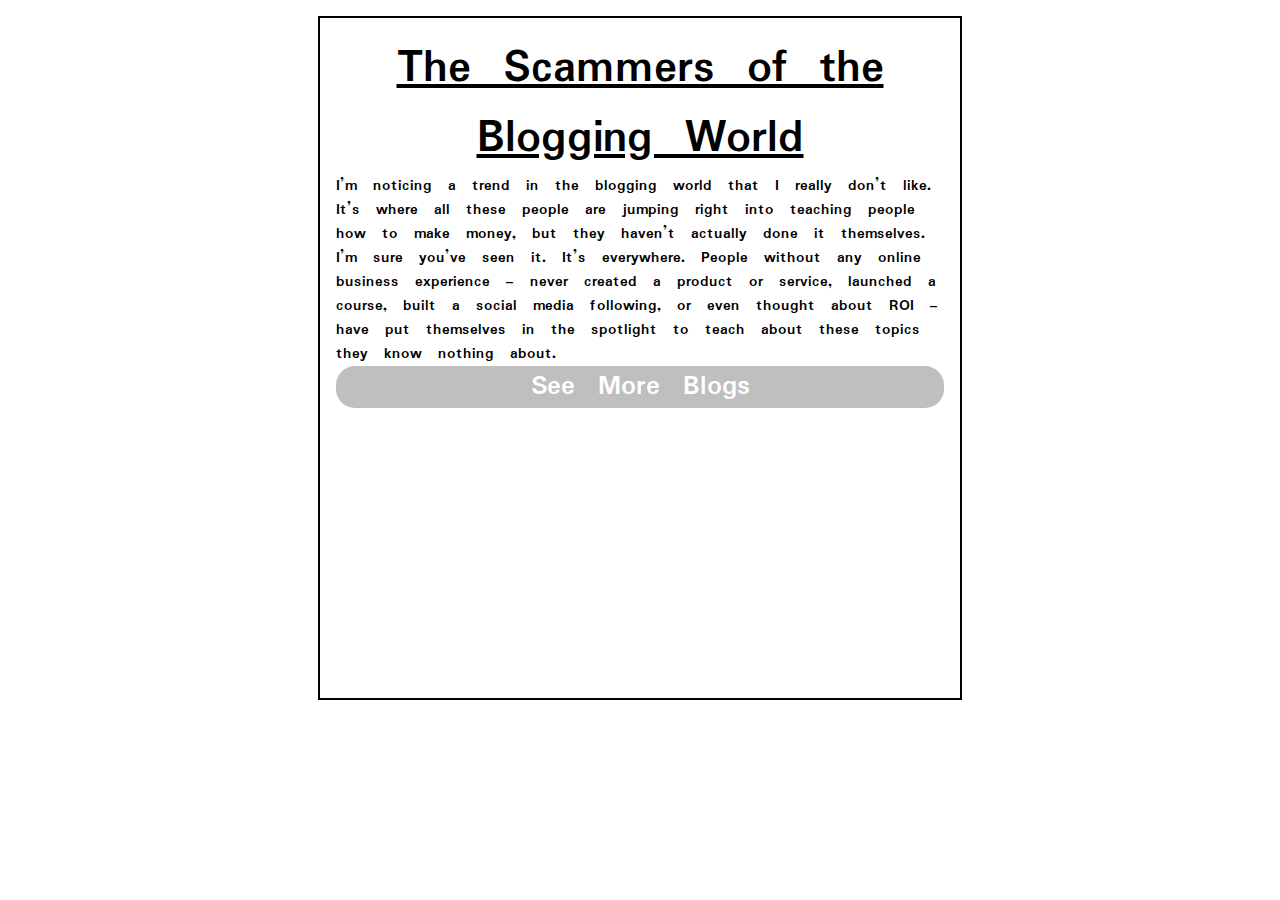
<file: Blog.html>
<!DOCTYPE html>
<html lang="en">
<head>
    <meta charset="UTF-8">
    <meta http-equiv="X-UA-Compatible" content="IE=edge">
    <meta name="viewport" content="width=device-width, initial-scale=1.0">
    <title>Blogs</title>
    <link rel="stylesheet" href="style.css">
    <link rel="icon" href="https://pbs.twimg.com/profile_images/1573747307136569344/4f1t09Cu_400x400.jpg">
</head>
<body>
  
    <div class="blog">
        <div class="text">
            <h2>The Scammers of the Blogging World</h2>
            I’m noticing a trend in the blogging world that I really don’t like. It’s where all these people are jumping right into teaching people how to make money, but they haven’t actually done it themselves.

I’m sure you’ve seen it. It’s everywhere. People without any online business experience – never created a product or service, launched a course, built a social media following, or even thought about ROI – have put themselves in the spotlight to teach about these topics they know nothing about.


<a href="https://hashnode.com/post/cle706ql3000909i9dt0zez41" ><h3>See More Blogs</h3></a>


        </div>
        
    </div>
      

    
    
</body>
</html>
</file>
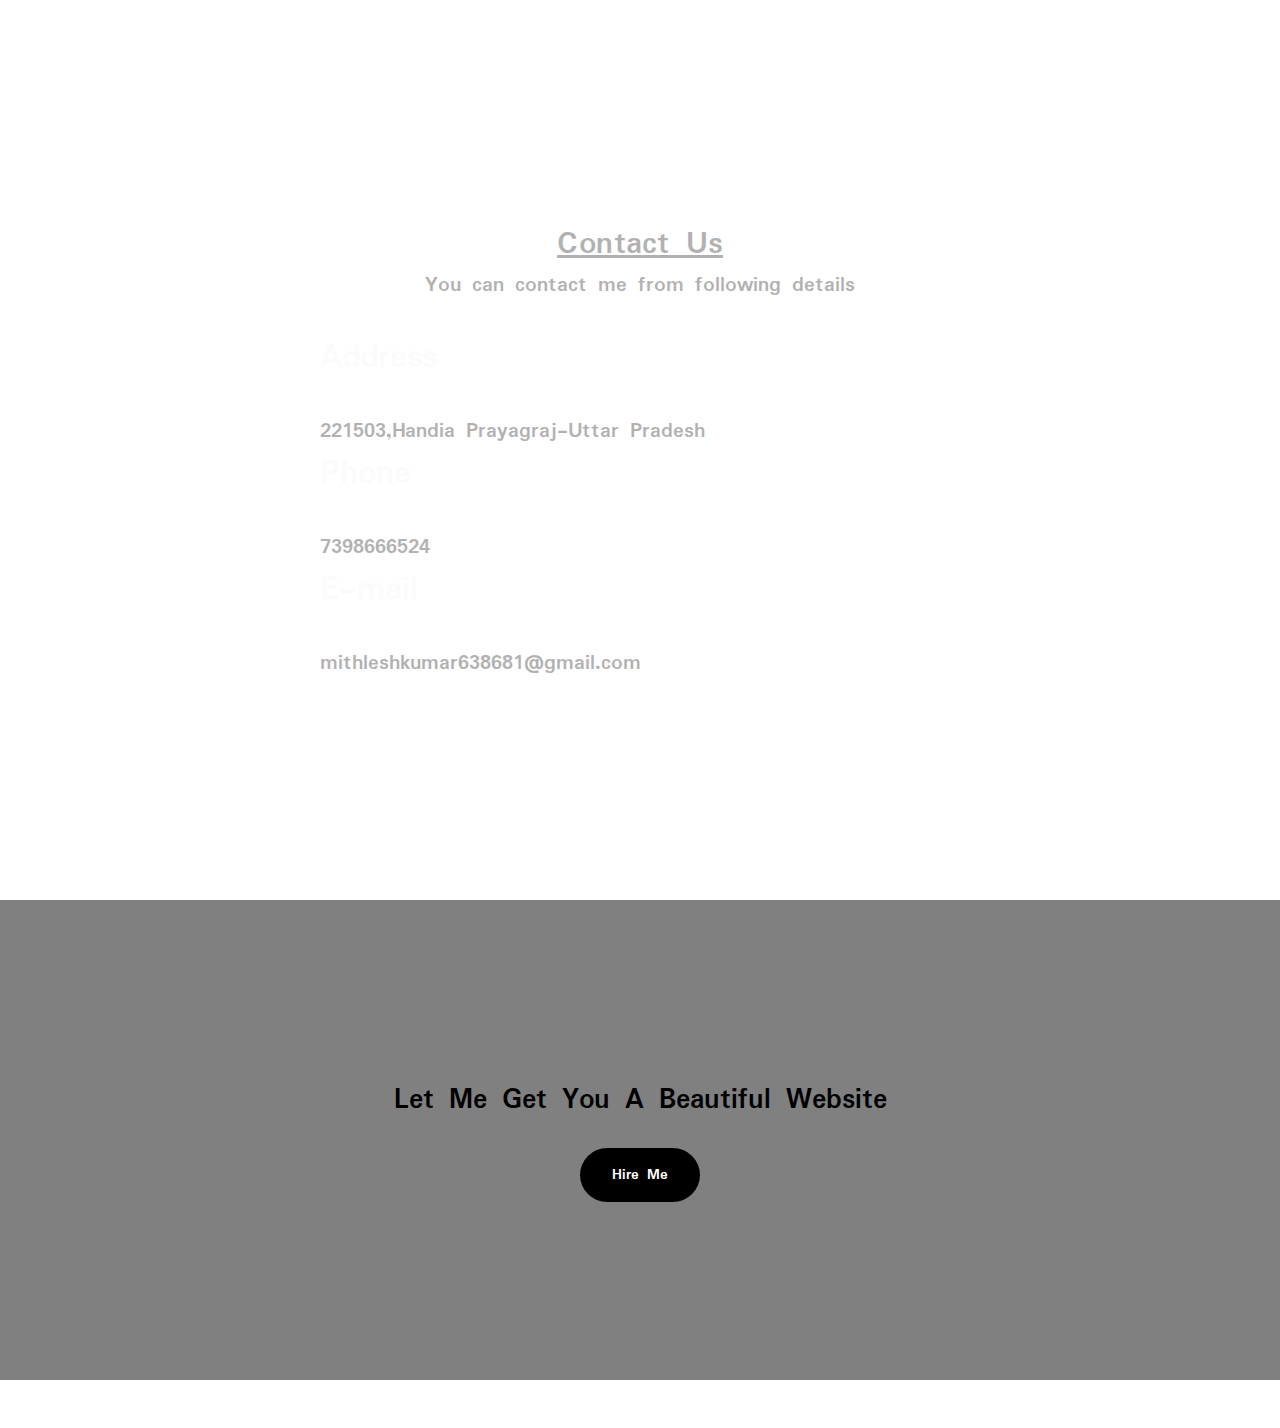
<file: Contact.html>
<!DOCTYPE html>
<html lang="en">

<head>
    <meta charset="UTF-8">
    <meta http-equiv="X-UA-Compatible" content="IE=edge">
    <meta name="viewport" content="width=device-width, initial-scale=1.0">
    <title>contactForm</title>
    <link rel="stylesheet" href="style.css">

    <link rel="stylesheet" href="https://cdnjs.cloudflare.com/ajax/libs/font-awesome/6.2.0/css/all.min.css"
        integrity="sha512-xh6O/CkQoPOWDdYTDqeRdPCVd1SpvCA9XXcUnZS2FmJNp1coAFzvtCN9BmamE+4aHK8yyUHUSCcJHgXloTyT2A=="
        crossorigin="anonymous" referrerpolicy="no-referrer" />

    <link rel="icon" href="https://pbs.twimg.com/profile_images/1573747307136569344/4f1t09Cu_400x400.jpg">

    <link rel="stylesheet" href="https://cdnjs.cloudflare.com/ajax/libs/font-awesome/6.2.0/css/all.min.css"
        integrity="sha512-xh6O/CkQoPOWDdYTDqeRdPCVd1SpvCA9XXcUnZS2FmJNp1coAFzvtCN9BmamE+4aHK8yyUHUSCcJHgXloTyT2A=="
        crossorigin="anonymous" referrerpolicy="no-referrer" />
</head>

<body>



    <section class="contact">
        <div class="content1">
            <h2 style="text-decoration:underline;">Contact Us</h2>
            <p>You can contact me from following details</p>
        </div>
        <div class="content2">
            <div class="contactInfo">
                <div class="square">
                    <div class="icon"><i class="fa-solid fa-location-dot"></i></div>
                    <div class="word">
                        <h3>Address</h3>
                        <p>221503,Handia Prayagraj-Uttar Pradesh</p>
                    </div>
                </div>
                <div class="square">
                    <div class="icon"><i class="fa-solid fa-phone"></i></div>
                    <div class="word">
                        <h3>Phone</h3>
                        <p>7398666524</p>
                    </div>
                </div>
                <div class="square">
                    <div class="icon"><i class="fa-solid fa-envelope"></i></div>
                    <div class="word">
                        <h3>E-mail</h3>
                        <p>mithleshkumar638681@gmail.com</p>
                    </div>
                </div>
            </div>
        
            
        </div>

    </section>












    <div class="contact-me">

        <p>
            Let Me Get You A Beautiful Website
        </p>
        <a href="#" class="button-two">Hire Me</a>
    </div>

    <footer class="connect">
        <div class="social">

            <a href="http://linkedin.com/in/mithlesh-kumar-0b91bb254" target="_blank"><i class="fa-brands fa-linkedin"></i></a>
            <a href="https://twitter.com/Mithles79073500" target="_blank"><i class="fa-brands fa-twitter"></i></a>
            <a href="https://github.com/AdarshSingh172" target="_blank"><i class="fa-brands fa-github"></i></a>
            <a href="https://www.instagram.com/adarsh__172/" target="_blank"><i class="fa-brands fa-instagram"></i></a>
        </div>
    </footer>
</body>

</html>
</file>
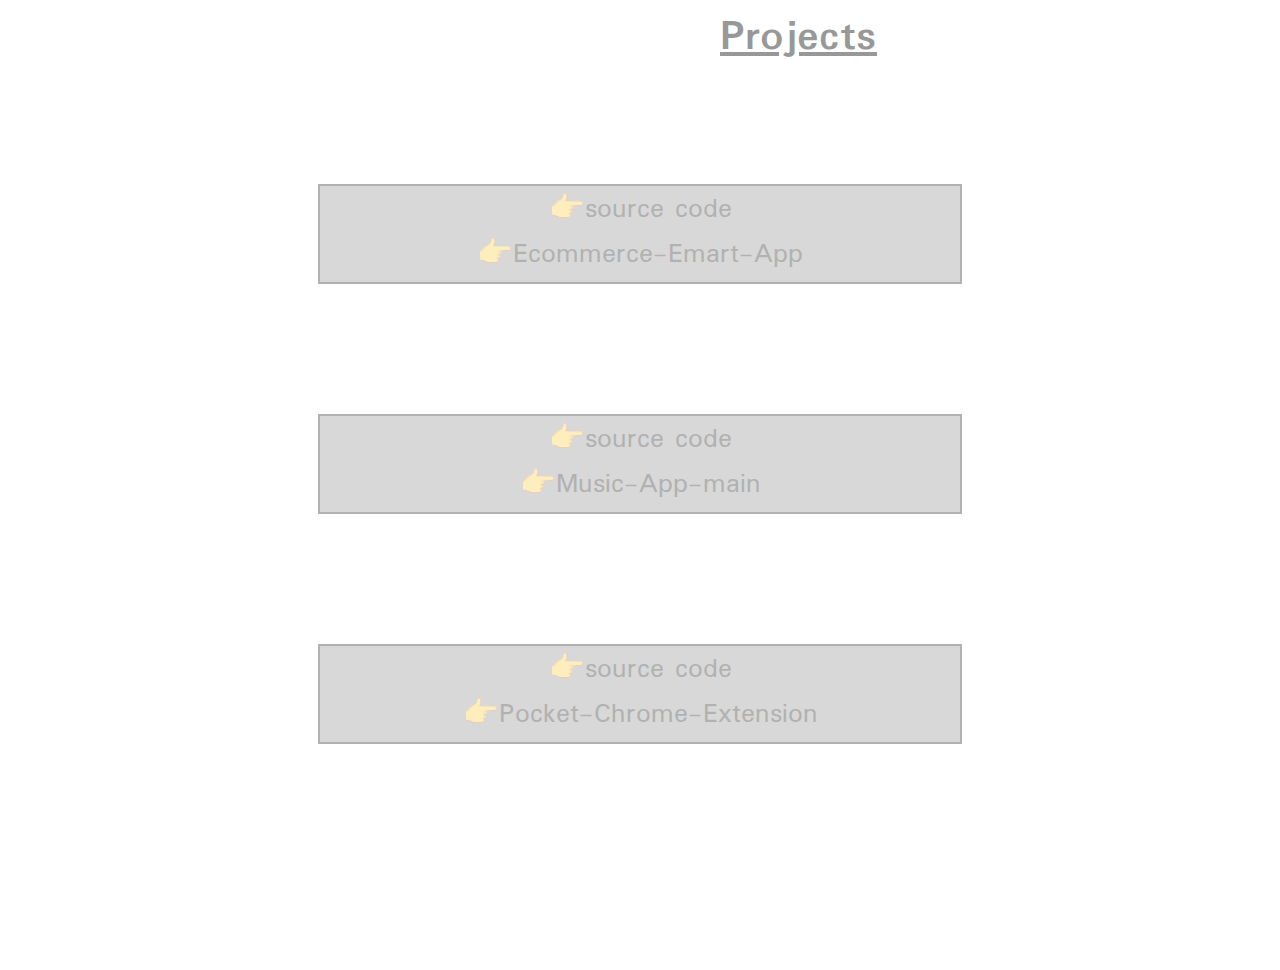
<file: projects.html>
<!DOCTYPE html>
<html lang="en">
<head>
    <meta charset="UTF-8">
    <meta http-equiv="X-UA-Compatible" content="IE=edge">
    <meta name="viewport" content="width=device-width, initial-scale=1.0">
    <title>Projects</title>
    <link rel="stylesheet" href="style.css">
</head>
<body>
    <main class="proj"> 
<b>Projects</b>
    </main>
    
<span class="container">
    <section class="container2">

      <div class="s1">  <li><a href="https://github.com/AdarshSingh172/Ecommerce-Emart-App" class="">&#128073source code</li></a><li><a href="https://emart-172.netlify.app">&#128073Ecommerce-Emart-App</li></a></div>
        

       <div class="s2"><li><a href="https://github.com/AdarshSingh172/Music-App-main" class="">&#128073source code</li></a><li><a href="https://music-app-main.netlify.app">&#128073Music-App-main</li></a></div>
        
    <div class="s3"><li><a href="https://github.com/AdarshSingh172/Pocket-Chrome-Extension" class="">&#128073source code</li></a><li><a href="https://pocket-chrome172.netlify.app">&#128073Pocket-Chrome-Extension</li></a></div>
        
    </section>

</span>
</body>
</html>
</file>
<file: style.css>
@import url('https://fonts.googleapis.com/css2?family=Lateef&family=Padauk&display=swap');

*{
    margin: 0;
    padding: 0;
    font-family: 'Lateef', serif;
font-family: 'Padauk', sans-serif;
}
.hero{
    height: 100vh;
    width: 100%;
    background-image: url("nm.jpg");
    
background-repeat: no-repeat;
background-size: cover;
background-attachment: fixed;
background-position:center;

}

nav{
    display:flex;
    align-items: center;
    justify-content:right;
    padding-top:30px;
    padding-left:8%;
    padding-right:1%;
    color:white;
    background-color: #0a0000;
    opacity:0.5;
    
}

span{
    color:white;
   

}

nav ul li {
    list-style-type:none;
    display:inline-bock;
    padding:10px 15px;
    float:right;
    cursor: pointer; 
    font-size: 1.5em;
    font-weight: 1000;
    
    transition:Transform 0.4s;
   
}
nav ul li a{
 
    text-decoration:none;
    font-weight:4em;
    text-transform:capitalize;
    font-size: 1.2em;
    color:rgb(240, 240, 247);
    
    
    
    

    
}
nav ul li:hover{
    /* background-color:darkgray; */
    /* color:orange; */
    text-decoration: underline;
    Transform:scale(1.1);
  
    
    


}
.content{
    color:rgb(93, 19, 182);
    position:absolute;
    top:30%;
    left:25%;
    transform:translate(-50%);


}



h1{
    margin:20px 8px;
    font-size:4em;
    color:rgb(224, 225, 233);
    font-style: italic;
    
}
.content h3{
    position: absolute;
    left:5em;
    top:7.7em;
 

}
h3{
    font-size:1.6em;
    margin-bottom:30px;
    color:rgb(244, 242, 247);
 


}

h4{
    
    letter-spacing:1px;
    font-size:4em;
    color:rgb(232, 230, 239);
    opacity: 0.7;
}
.newslatter form{
    width:380px;
    max-width:100%;
    position:relative;
    
}
.newslatter form input:first-child{
    display:inline-block;
    width:100%;
    border:2px solid red;
    outline:none;
    border-radius:30px;
}
.newslatter form input:last-child{
    position:absolute;
    display:inline-block;
    outline:none;
    border:none;
    padding:5px 10px;
    border-radius: 30px;
    background-color: red;
    color:white;
    box-shadow: 0px 0px 5px gray;
transition:transform 0.5s;
}
.newslatter form input:last-child:hover{
    transform:scale(1.2);
}
.about{
    height:70em;
    background-color: black;


}
.about img{
     height:auto;
     width:250px;
     border-radius: 50%;
     

}
.about-text{
    width:500px;

}
.main{
    width:1120px;
    max-width:95%;
    margin:0 auto;
    display:flex;
    align-items: center;
    justify-content: space-around;

}
.about-text h2{
    color:white;
    font-size:65px;
    text-transform:capitalize;
    margin-bottom: 13px;
}
.about-text h5{
    color:white;
    word-spacing:15px;
    font-size:30px;
    margin-bottom:25px;

}
.about-text p{
    color:gray;
    word-spacing:9px;
    line-height:40px;
    
    font-size:2em;
    margin-bottom:45px;

}
.button{
    background-color: red;
    color:aliceblue;
    text-decoration: none;
    border: 2px solid transparent;
    font-weight:bold;
    padding:13px 30px;
    border-radius: 30px;
    transition: 0.5s;
}
.button:hover{
    background-color: transparent;
    border:2px solid red;
    
}
.contact-me{
    width:100%;
    height:30em;
    background-color: gray;
    display:flex;
    align-items: center;
    flex-direction:column;
    justify-content: center;
    color:red;
    background-repeat: no-repeat;
    background-size: cover;

    
}
.contact-me p{
    color:black;
    font-size: 30px;
    font-weight:bold;
    margin-bottom: 25px;
}
.contact-me .button-two{
    background:black;
    color:white;
    text-decoration: none;
    border:2px solid transparent;
    font-weight:bold;
    padding:13px 30px;
    border-radius:30px;
    transition: 0.5s;

}
.contact-me .button-two:hover{
    background-color:transparent;
    border:20px solid black;
      cursor:pointer;
}
.social{
    color:black;
    display: flex;
    justify-content: center;
    align-items: center;
    letter-spacing: 4em;
    font-size: 3em;
    margin:0.5em;

}
.connect h3{
    display: flex;
    justify-content: center;
    color:black;
    
}
.connect{

    background-repeat: no-repeat;
    background-size: cover;
    

    
}



.blog{
    display: flex;
    justify-content: center;
    align-items: center;
    height: 150h;
    width: 100vw;
    background:url(https://cdn.dribbble.com/users/2520294/screenshots/7269423/media/8db02365a1363822ae9f0554cf3d4469.gif);

}
.text{
    height:40.5em;
    width:38em;
    background-color: transparent;
    color:black;
    font-size:1.3m;
    margin:1em;
    padding:1em;
    font-weight:bold;
  
    word-spacing: 0.5em;

    border:2px solid black;
    transition:0.3s;
    
}
.text:hover{
    box-shadow: 8px 8px 6px black;

}

.text h2{
    color:black;
    text-align: center;
    font-size: 3em;
    text-decoration: underline;
}

.container{
    display: flex;
    justify-content: center;
    align-items: center;
    height: 100vh;
    width: 100%;
    margin-top:70px;
    
    
    

}
.text a h3{
    background-color: gray;
    color:white;
    text-align: center;
    border-radius: 19px;
    opacity:0.5;
}


.container2 li   {
    text-align: center;
    

    
}


img[src="https://img.freepik.com/free-vector/organizing-projects-concept-illustration_114360-542.jpg?size=338&ext=jpg&ga=GA1.2.1671518680.1664369274"]{
    height:12em;
    width:12em;
    margin-left: 22em;
    border-radius: 0 0 10px 10px;
}

.container .container2 li{

    list-style-type: none;
    transition:transform 0.5s;
    margin:3px;
    

}
.container .container2 li a{
    text-decoration: none;
    font-size: 1.8em;
    color:black;
margin:5px;
    
  
}
.container .container2 li:hover{
    /* background-color:gray; */
    text-decoration:underline;
    transform:scale(1.1);
}

.container2 a{
    height: 3em;
    width: 4em;
 
}

.container .container2 .s1{
    height: 6em;
    width: 40em;
    background-color: gray;
    border:2px solid black;
    opacity:0.3;
    margin:130px;
    margin-top:18px;
    transition:0.3s ;
}
.container .container2 .s1:hover{
    box-shadow:4px 5px 10px black;
}

.container .container2 .s2{
    height: 6em;
    width: 40em;
    background-color: gray;
    opacity:0.3;
    background-color: gray;
    border:2px solid black;
    margin:130px;
    transition:0.3s
}
.container .container2 .s2:hover{
    box-shadow:4px 5px 10px black;
}



.container .container2 .s3{
    height: 6em;
    width: 40em;
    background-color: gray;
    opacity:0.3;
    background-color: gray;
    border:2px solid black;
    margin:130px;
    transition:0.3s
}

.container .container2 .s3:hover{
    box-shadow:4px 5px 10px black;
}
.proj{
    position:absolute;
    left:16em;
    font-size: 45px;
    text-decoration: underline;
    font-weight: 900;
    top:5px;
    opacity:0.4;
    
}


.contact{
    position:relative;
    font-size:1.4em;
    
    font-weight: 900;
    min-height: 100vh;
    padding:50px 100px;
    display:flex;
    margin:0;
    padding:0;
    justify-content: center;
    align-items: center;
    flex-direction: column;
    background-color:white;
    opacity:0.3;
    background-repeat: no-repeat;
    background-size: cover;
    color:black;
}

.contact .content1{
    max-width:800px;
    text-align: center;

}
.contact .content h2{
    
    font-weight: 1100;
    

}

.contact .content p{
    
    font-weight: 500;
    
}

.content2{
    width:100%;
    display: flex;
    justify-content: center;
    align-items: center;
    margin-top: 30px;

}

.content2 .contactInfo{
    width:50%;
    display: flex;
    flex-direction: column;
}
.content2 .contactInfo .box{
    position:relative;
    padding:20px 0;
    display: flex;

}
.content2 .contactInfo .box .icon{
    min-width:60px;
    height:60px;
    background:blue;
    display: flex;
    justify-content: center;
    align-items: center;
    border-radius: 50%;
    font-size: 22px;

}
.content2 .contactInfo .box .word{
    display: flex;
    margin-left: 20px;
    font-size:16px;
    flex-wrap: column;
    font-weight: 300;
}
.content2 .contactInfo .box .word h3{
    font-weight: 500;
}

.contactForm{
    width:40%;
    padding: 40px;
  
}

.contactForm h2{
    font-size: 30px;
    font-weight: 500;
   
}



.contactForm .inputBox{
    position: relative;
    width:100%;
    margin-top:10px;

}
.contactForm .inputBox input, .contactform .inputBox, textarea{
    width:100%;
    padding:5px 0;
    font-size:16px;
    margin:10px 0;
    border:none;
    border-bottom: 3px solid black;
    border-radius: 5px;
    outline:none;
    resize:none;

}

.blog .text a{
    text-decoration: none;
}


.contactForm .inputBox  input[type=submit]:hover{
background-color:green;
opacity:0.6;

}

@media screen and (max-width:860px) {

    nav{
        display:flex;
        align-items: center;
        justify-content:right;
        padding-top:17px;
        padding-left:5%;
        padding-right:1%;
        color:white;
        
    }
    
    nav ul li {
        list-style-type:none;
        display:inline-bock;
        /* padding:10px 15px; */
        float:right;
        cursor: pointer; 
        font-size: 18px;
        transition:Transform 1s;
       
    }
    nav ul li a{
 
        text-decoration:none;
        font-weight:5px;
        text-transform:capitalize;
        font-size: 18px;
        color:rgb(215, 209, 209);
        
    }
}
@media screen and (max-width:800px){

    
.content{
    color:white;
    position:absolute;
    top:30%;
    left:20%;
    transform:translate(-50%);

}

.content h1{
   transition:transform 1s;
}
.content h1:hover{
    transform:scaleX(1.3);
}


h1{
    margin:9px 8px;
    font-size:25px;
    
}
h3{
    font-size:18px;
    margin-top:0.2em;
    color:gray;
}
h4{
    
    letter-spacing:2px;
    font-size:15px;
    
}
}


@media screen and (max-width:800px){
    .about img{
        height:auto;
        width:190px;
        border-radius: 50%;
   
   }
   .about-text{
    width:400px;
    height: 700px;

}
.about-text p{
    color:gray;
    word-spacing:9px;
    line-height:37px;
    
    font-size:1.5em;
    margin-bottom:40px;

}
.about-text h2{
    color:white;
    font-size:50px;
    text-transform:capitalize;
    margin-bottom: 10px;
}
}
@media (max-width:2000px){
    .text a h3{
        background-color: gray;
        color:white;
        text-align: center;
        /* border-radius: 19px; */
        opacity:0.5;
        /* height:1.5em; */
        font-size: 1.8em;
    }
}
</file>
